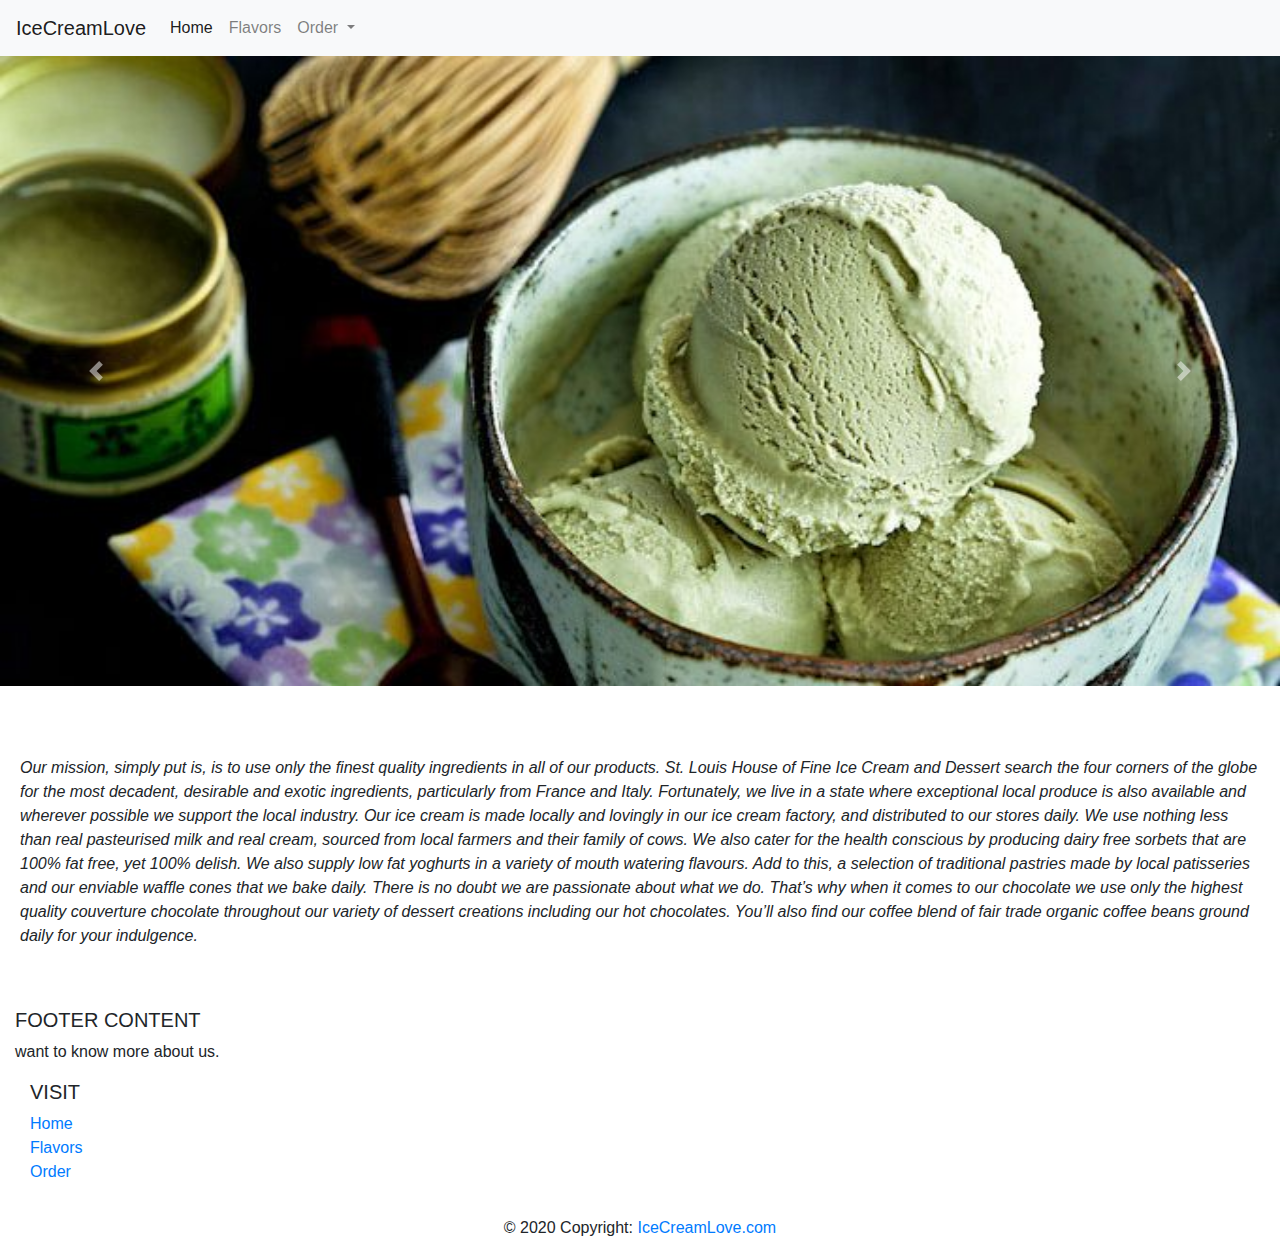
<file: index.html>
<html>
<head>
<link rel="stylesheet" href="https://stackpath.bootstrapcdn.com/bootstrap/4.4.1/css/bootstrap.min.css" integrity="sha384-Vkoo8x4CGsO3+Hhxv8T/Q5PaXtkKtu6ug5TOeNV6gBiFeWPGFN9MuhOf23Q9Ifjh" crossorigin="anonymous">

<link rel="stylesheet" type="text/css" href="style.css">
</head>

<body>

<nav class="navbar navbar-expand-lg navbar-light bg-light">
  <a class="navbar-brand" href="#">IceCreamLove</a>
  <button class="navbar-toggler" type="button" data-toggle="collapse" data-target="#navbarSupportedContent" aria-controls="navbarSupportedContent" aria-expanded="false" aria-label="Toggle navigation">
    <span class="navbar-toggler-icon"></span>
  </button>

  <div class="collapse navbar-collapse" id="navbarSupportedContent">
    <ul class="navbar-nav mr-auto">
      <li class="nav-item active">
        <a class="nav-link" href="index.html">Home <span class="sr-only">(current)</span></a>
      </li>
      <li class="nav-item">
        <a class="nav-link" href="gallery.html">Flavors</a>
      </li>
      <li class="nav-item dropdown">
        <a class="nav-link dropdown-toggle" href="#" id="navbarDropdown" role="button" data-toggle="dropdown" aria-haspopup="true" aria-expanded="false">
          Order
        </a>
        <div class="dropdown-menu" aria-labelledby="navbarDropdown">
          <a class="dropdown-item" href="#">Visit with loved ones</a>
          <a class="dropdown-item" href="#">Home delivery</a>
          <div class="dropdown-divider"></div>
          <a class="dropdown-item" href="#">Payment</a>
        </div>
      </li>
    </ul>
  </div>
</nav>

<div id="carouselExampleControls" class="carousel slide" data-ride="carousel">
  <div class="carousel-inner">
    <div class="carousel-item active">
      <img src="01.jpg" class="d-block w-100" alt="...">
    </div>
    <div class="carousel-item">
      <img src="2.webp" class="d-block w-100" alt="...">
    </div>
    <div class="carousel-item">
      <img src="3.jpg" class="d-block w-100" alt="...">
    </div>
  </div>
  <a class="carousel-control-prev" href="#carouselExampleControls" role="button" data-slide="prev">
    <span class="carousel-control-prev-icon" aria-hidden="true"></span>
    <span class="sr-only">Previous</span>
  </a>
  <a class="carousel-control-next" href="#carouselExampleControls" role="button" data-slide="next">
    <span class="carousel-control-next-icon" aria-hidden="true"></span>
    <span class="sr-only">Next</span>
  </a>
</div>

<p class="blockquote-reverse">
Our mission, simply put is, is to use only the finest quality ingredients in all of our products.

St. Louis House of Fine Ice Cream and Dessert search the four corners of the globe for the most decadent, desirable and exotic ingredients, particularly from France and Italy. Fortunately, we live in a state where exceptional local produce is also available and wherever possible we support the local industry. Our ice cream is made locally and lovingly in our ice cream factory, and distributed to our stores daily. We use nothing less than real pasteurised milk and real cream, sourced from local farmers and their family of cows. We also cater for the health conscious by producing dairy free sorbets that are 100% fat free, yet 100% delish.

We also supply low fat yoghurts in a variety of mouth watering flavours. Add to this, a selection of traditional pastries made by local patisseries and our enviable waffle cones that we bake daily. There is no doubt we are passionate about what we do. That’s why when it comes to our chocolate we use only the highest quality couverture chocolate throughout our variety of dessert creations including our hot chocolates. You’ll also find our coffee blend of fair trade organic coffee beans ground daily for your indulgence.
<p>

<!-- Footer -->
<footer class="page-footer font-small blue pt-4">

  <!-- Footer Links -->
  <div class="container-fluid text-center text-md-left">

    <!-- Grid row -->
    <div class="row">

      <!-- Grid column -->
      <div class="col-md-6 mt-md-0 mt-3">

        <!-- Content -->
        <h5 class="text-uppercase">Footer Content</h5>
        <p>want to know more about us.</p>

      </div>
     

      </div>
      <!-- Grid column -->

      <!-- Grid column -->
      <div class="col-md-3 mb-md-0 mb-3">

        <!-- Links -->
        <h5 class="text-uppercase">Visit</h5>

        <ul class="list-unstyled">
          <li>
            <a href="index.html">Home</a>
          </li>
          <li>
            <a href="gallery.html">Flavors</a>
          </li>
          <li>
            <a href="#!"> Order</a>
          </li>
         
        </ul>

      </div>
      <!-- Grid column -->

    </div>
    <!-- Grid row -->

  </div>
  <!-- Footer Links -->

  <!-- Copyright -->
  <div class="footer-copyright text-center py-3">© 2020 Copyright:
    <a href="https://mdbootstrap.com/"> IceCreamLove.com</a>
  </div>
  <!-- Copyright -->

</footer>
<!-- Footer -->


<script src="https://code.jquery.com/jquery-3.4.1.slim.min.js" integrity="sha384-J6qa4849blE2+poT4WnyKhv5vZF5SrPo0iEjwBvKU7imGFAV0wwj1yYfoRSJoZ+n" crossorigin="anonymous"></script>
<script src="https://cdn.jsdelivr.net/npm/popper.js@1.16.0/dist/umd/popper.min.js" integrity="sha384-Q6E9RHvbIyZFJoft+2mJbHaEWldlvI9IOYy5n3zV9zzTtmI3UksdQRVvoxMfooAo" crossorigin="anonymous"></script>
<script src="https://stackpath.bootstrapcdn.com/bootstrap/4.4.1/js/bootstrap.min.js" integrity="sha384-wfSDF2E50Y2D1uUdj0O3uMBJnjuUD4Ih7YwaYd1iqfktj0Uod8GCExl3Og8ifwB6" crossorigin="anonymous"></script>


</body>
</html>
</file>
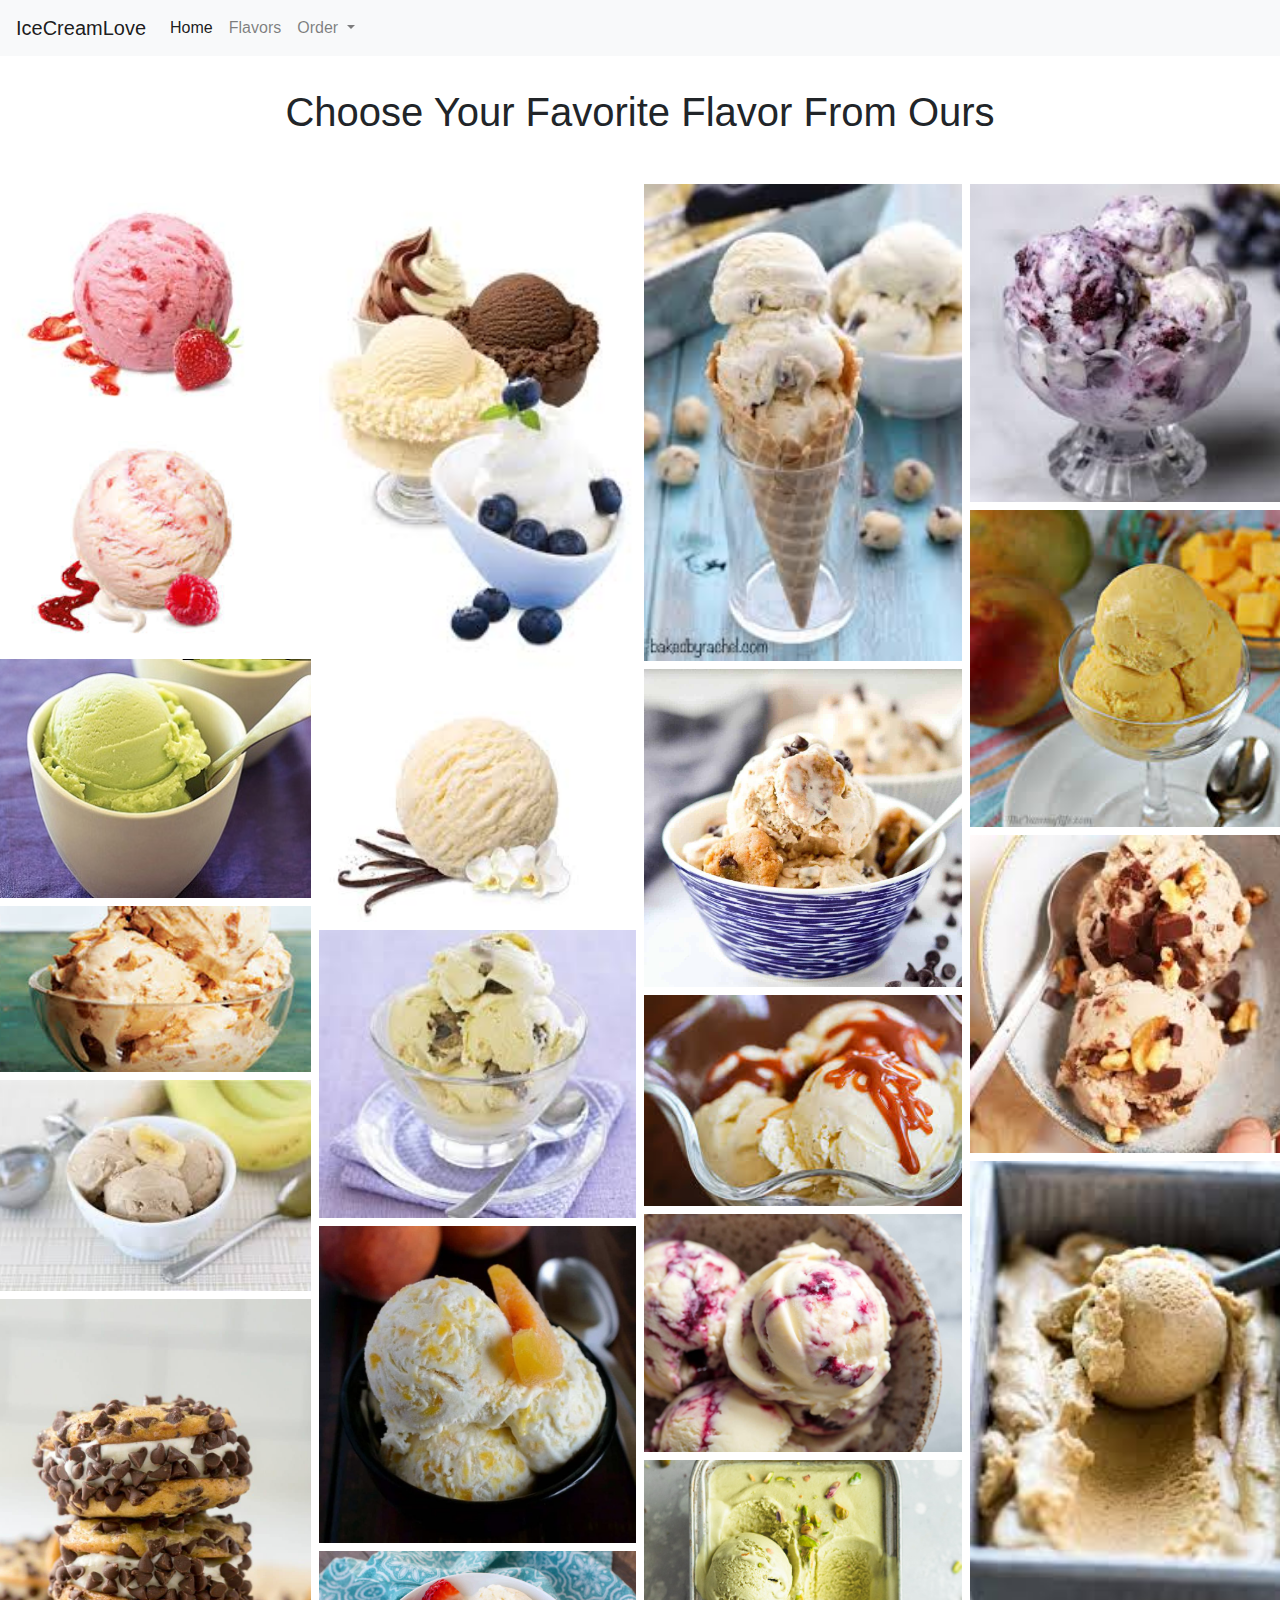
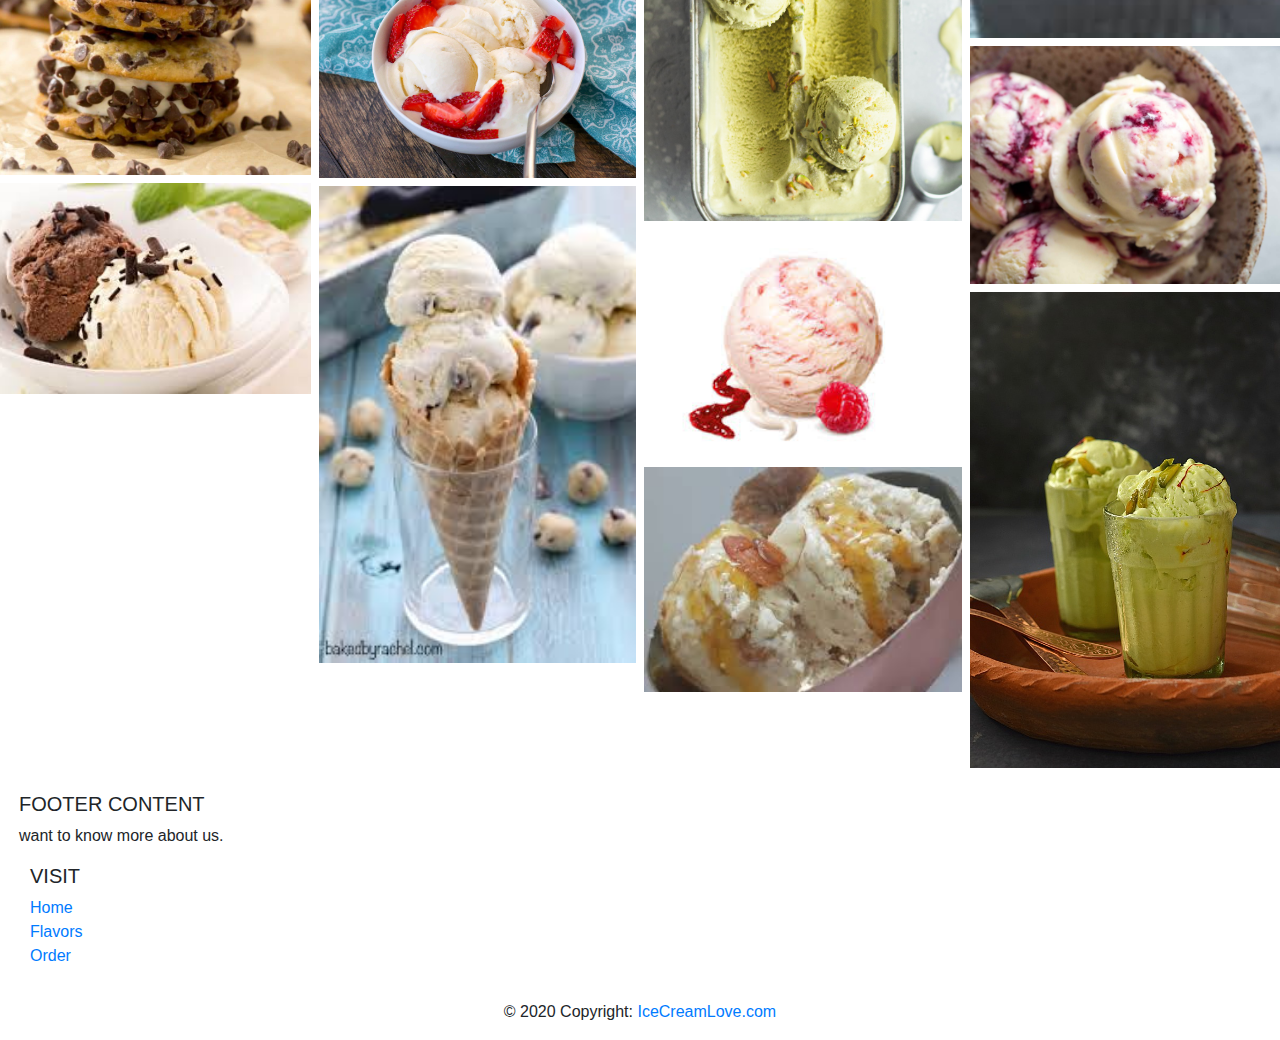
<file: gallery.html>
<!DOCTYPE html>
<html>

<link rel="stylesheet" href="https://stackpath.bootstrapcdn.com/bootstrap/4.4.1/css/bootstrap.min.css" integrity="sha384-Vkoo8x4CGsO3+Hhxv8T/Q5PaXtkKtu6ug5TOeNV6gBiFeWPGFN9MuhOf23Q9Ifjh" crossorigin="anonymous">

<style>
* {
  box-sizing: border-box;
}

body {
  margin: 0;
  font-family: Arial;
}

.header {
  text-align: center;
  padding: 32px;
}

.row {
  display: flex;
  flex-wrap: wrap;
  padding: 0 4px;
}

/* Create four equal columns that sits next to each other */
.column {
  flex: 25%;
  max-width: 25%;
  padding: 0 4px;
}

.column img {
  margin-top: 8px;
  vertical-align: middle;
}

/* Responsive layout - makes a two column-layout instead of four columns */
@media (max-width: 800px) {
  .column {
    flex: 50%;
    max-width: 50%;
  }
}

/* Responsive layout - makes the two columns stack on top of each other instead of next to each other */
@media (max-width: 600px) {
  .column {
    flex: 100%;
    max-width: 100%;
  }
}
</style>
<body>



<nav class="navbar navbar-expand-lg navbar-light bg-light">
  <a class="navbar-brand" href="#">IceCreamLove</a>
  <button class="navbar-toggler" type="button" data-toggle="collapse" data-target="#navbarSupportedContent" aria-controls="navbarSupportedContent" aria-expanded="false" aria-label="Toggle navigation">
    <span class="navbar-toggler-icon"></span>
  </button>

  <div class="collapse navbar-collapse" id="navbarSupportedContent">
    <ul class="navbar-nav mr-auto">
      <li class="nav-item active">
        <a class="nav-link" href="index.html">Home <span class="sr-only">(current)</span></a>
      </li>
      <li class="nav-item">
        <a class="nav-link" href="gallery.html">Flavors</a>
      </li>
      <li class="nav-item dropdown">
        <a class="nav-link dropdown-toggle" href="#" id="navbarDropdown" role="button" data-toggle="dropdown" aria-haspopup="true" aria-expanded="false">
          Order
        </a>
        <div class="dropdown-menu" aria-labelledby="navbarDropdown">
          <a class="dropdown-item" href="#">Visit with loved ones</a>
          <a class="dropdown-item" href="#">Home delivery</a>
          <div class="dropdown-divider"></div>
          <a class="dropdown-item" href="#">Payment</a>
        </div>
      </li>
    </ul>
  </div>
</nav>



<div class="header">
  <h1>Choose Your Favorite Flavor From Ours</h1>
</div>


<div class="row"> 
  <div class="column">
    <img src="gallery/strawbery.jpg" style="width:100%">
    <img src="gallery/raspberry.jpg" style="width:100%">
    <img src="gallery/coconut avacado.jpg" style="width:100%">
    <img src="gallery/peanut butter.jpg" style="width:100%">
    <img src="gallery/banana.jpg" style="width:100%">
    <img src="gallery/choclate chip.jpg" style="width:100%">
    <img src="gallery/mix.jpg" style="width:100%">
  </div>
  
  <div class="column">
    <img src="gallery/premium mix.jpg" style="width:100%">
    <img src="gallery/vanilla.jpg" style="width:100%">
    <img src="gallery/cookies and cream.jpg" style="width:100%">
    <img src="gallery/peaches.jpg" style="width:100%">
    <img src="gallery/rocky.jpg" style="width:100%">
    <img src="gallery/chunk.jpg" style="width:100%">
  </div> 
   
  <div class="column">
    <img src="gallery/chunk.jpg" style="width:100%">
    <img src="gallery/poleo cookie.jpg" style="width:100%">
    <img src="gallery/french vanilla.jpg" style="width:100%">
    <img src="gallery/fruit syrup.jpg" style="width:100%">
    <img src="gallery/pistachio.jpg" style="width:100%">
    <img src="gallery/raspberry.jpg" style="width:100%">
    <img src="gallery/anjeer.jpg" style="width:100%">
  </div>
  
  <div class="column">
    <img src="gallery/blue berry.jpg" style="width:100%">
    <img src="gallery/mango.jpg" style="width:100%">
    <img src="gallery/raw chuncky.jpg" style="width:100%">
    <img src="gallery/gingerbread.jpg" style="width:100%">
    <img src="gallery/fruit syrup.jpg" style="width:100%">
    <img src="gallery/pistachio kesar.jpg" style="width:100%">
  </div>
</div>


<!-- Footer -->
<footer class="page-footer font-small blue pt-4">

  <!-- Footer Links -->
  <div class="container-fluid text-center text-md-left">

    <!-- Grid row -->
    <div class="row">

      <!-- Grid column -->
      <div class="col-md-6 mt-md-0 mt-3">

        <!-- Content -->
        <h5 class="text-uppercase">Footer Content</h5>
        <p>want to know more about us.</p>

      </div>
     

      </div>
      <!-- Grid column -->

      <!-- Grid column -->
      <div class="col-md-3 mb-md-0 mb-3">

        <!-- Links -->
        <h5 class="text-uppercase">Visit</h5>

        <ul class="list-unstyled">
          <li>
            <a href="index.html">Home</a>
          </li>
          <li>
            <a href="gallery.html">Flavors</a>
          </li>
          <li>
            <a href="#!"> Order</a>
          </li>
         
        </ul>

      </div>
      <!-- Grid column -->

    </div>
    <!-- Grid row -->

  </div>
  <!-- Footer Links -->

  <!-- Copyright -->
  <div class="footer-copyright text-center py-3">© 2020 Copyright:
    <a href="https://mdbootstrap.com/"> IceCreamLove.com</a>
  </div>
  <!-- Copyright -->

</footer>
<!-- Footer -->



<script src="https://code.jquery.com/jquery-3.4.1.slim.min.js" integrity="sha384-J6qa4849blE2+poT4WnyKhv5vZF5SrPo0iEjwBvKU7imGFAV0wwj1yYfoRSJoZ+n" crossorigin="anonymous"></script>
<script src="https://cdn.jsdelivr.net/npm/popper.js@1.16.0/dist/umd/popper.min.js" integrity="sha384-Q6E9RHvbIyZFJoft+2mJbHaEWldlvI9IOYy5n3zV9zzTtmI3UksdQRVvoxMfooAo" crossorigin="anonymous"></script>
<script src="https://stackpath.bootstrapcdn.com/bootstrap/4.4.1/js/bootstrap.min.js" integrity="sha384-wfSDF2E50Y2D1uUdj0O3uMBJnjuUD4Ih7YwaYd1iqfktj0Uod8GCExl3Og8ifwB6" crossorigin="anonymous"></script>

</body>
</html>
</file>
<file: style.css>
img{
  height:70%;
}

.blockquote-reverse{
  margin-top:50px;
  padding:20px;
  font-style:italic;
}
</file>
